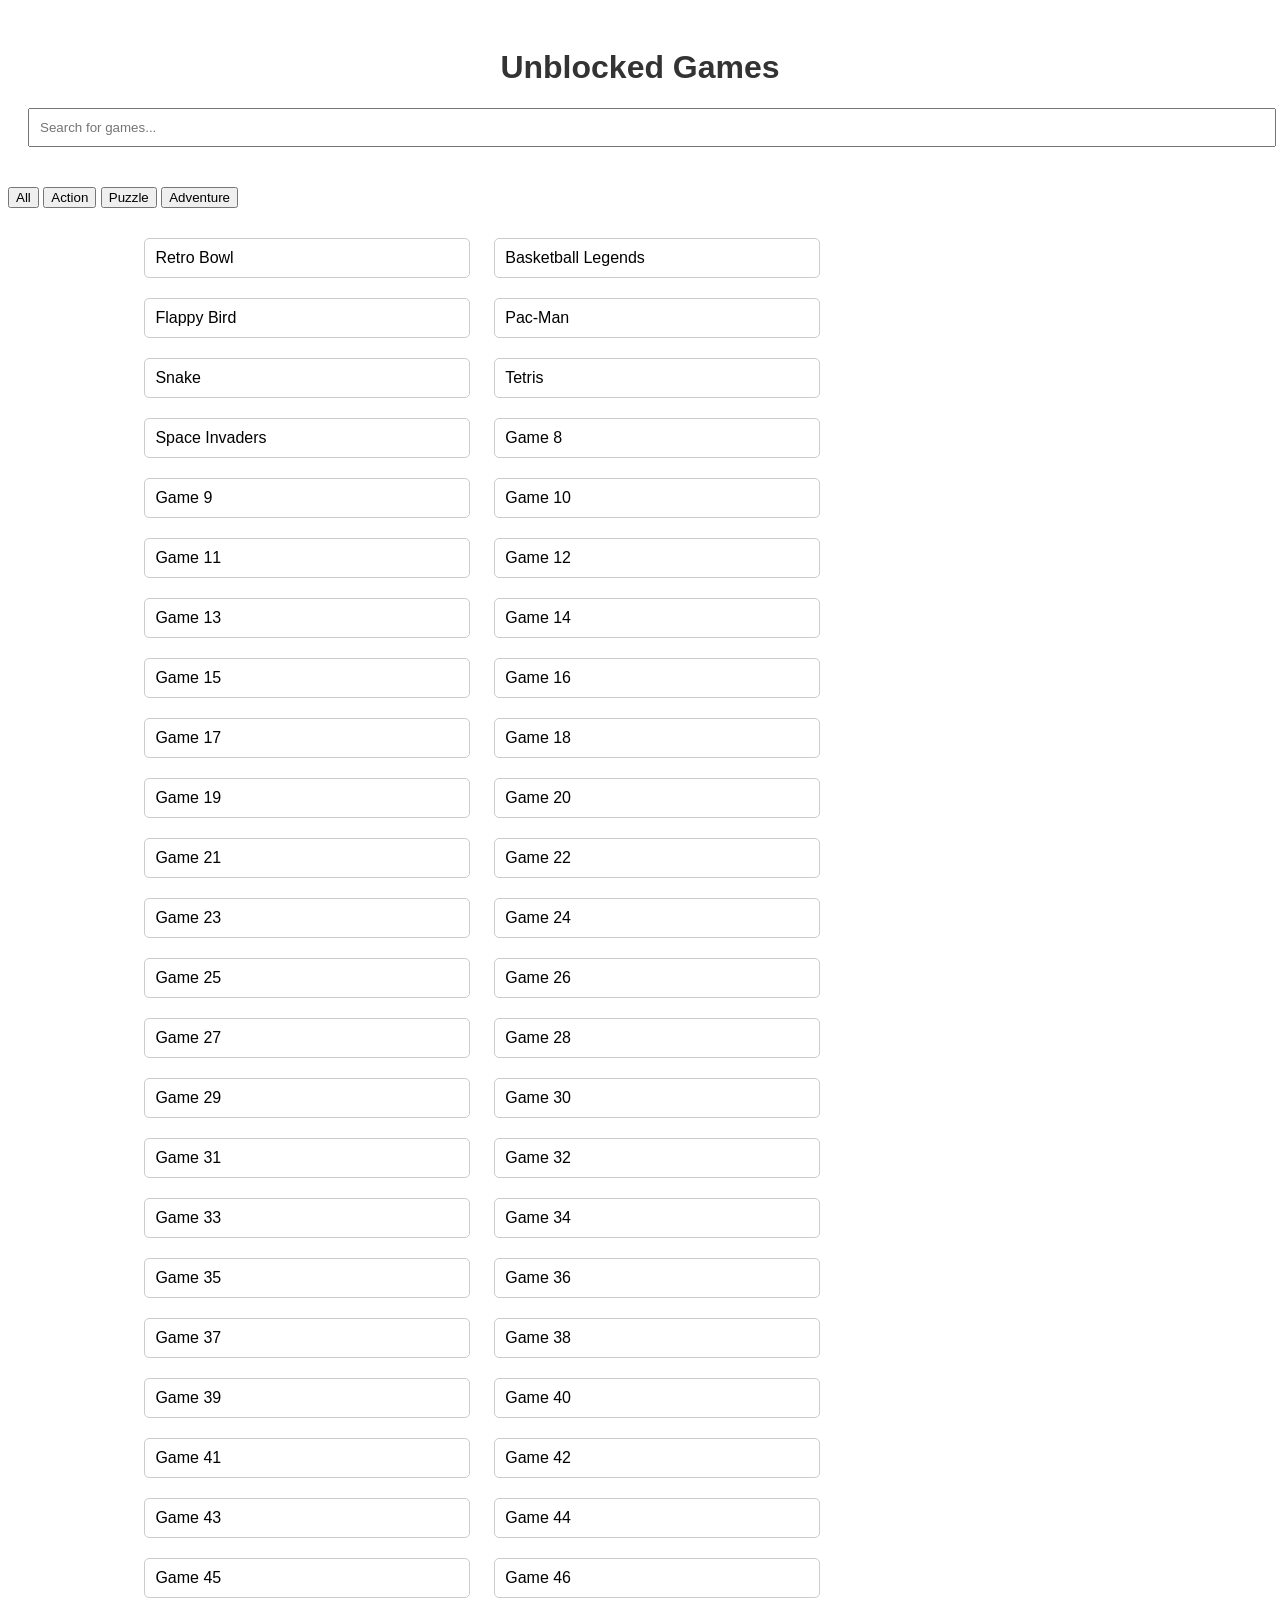
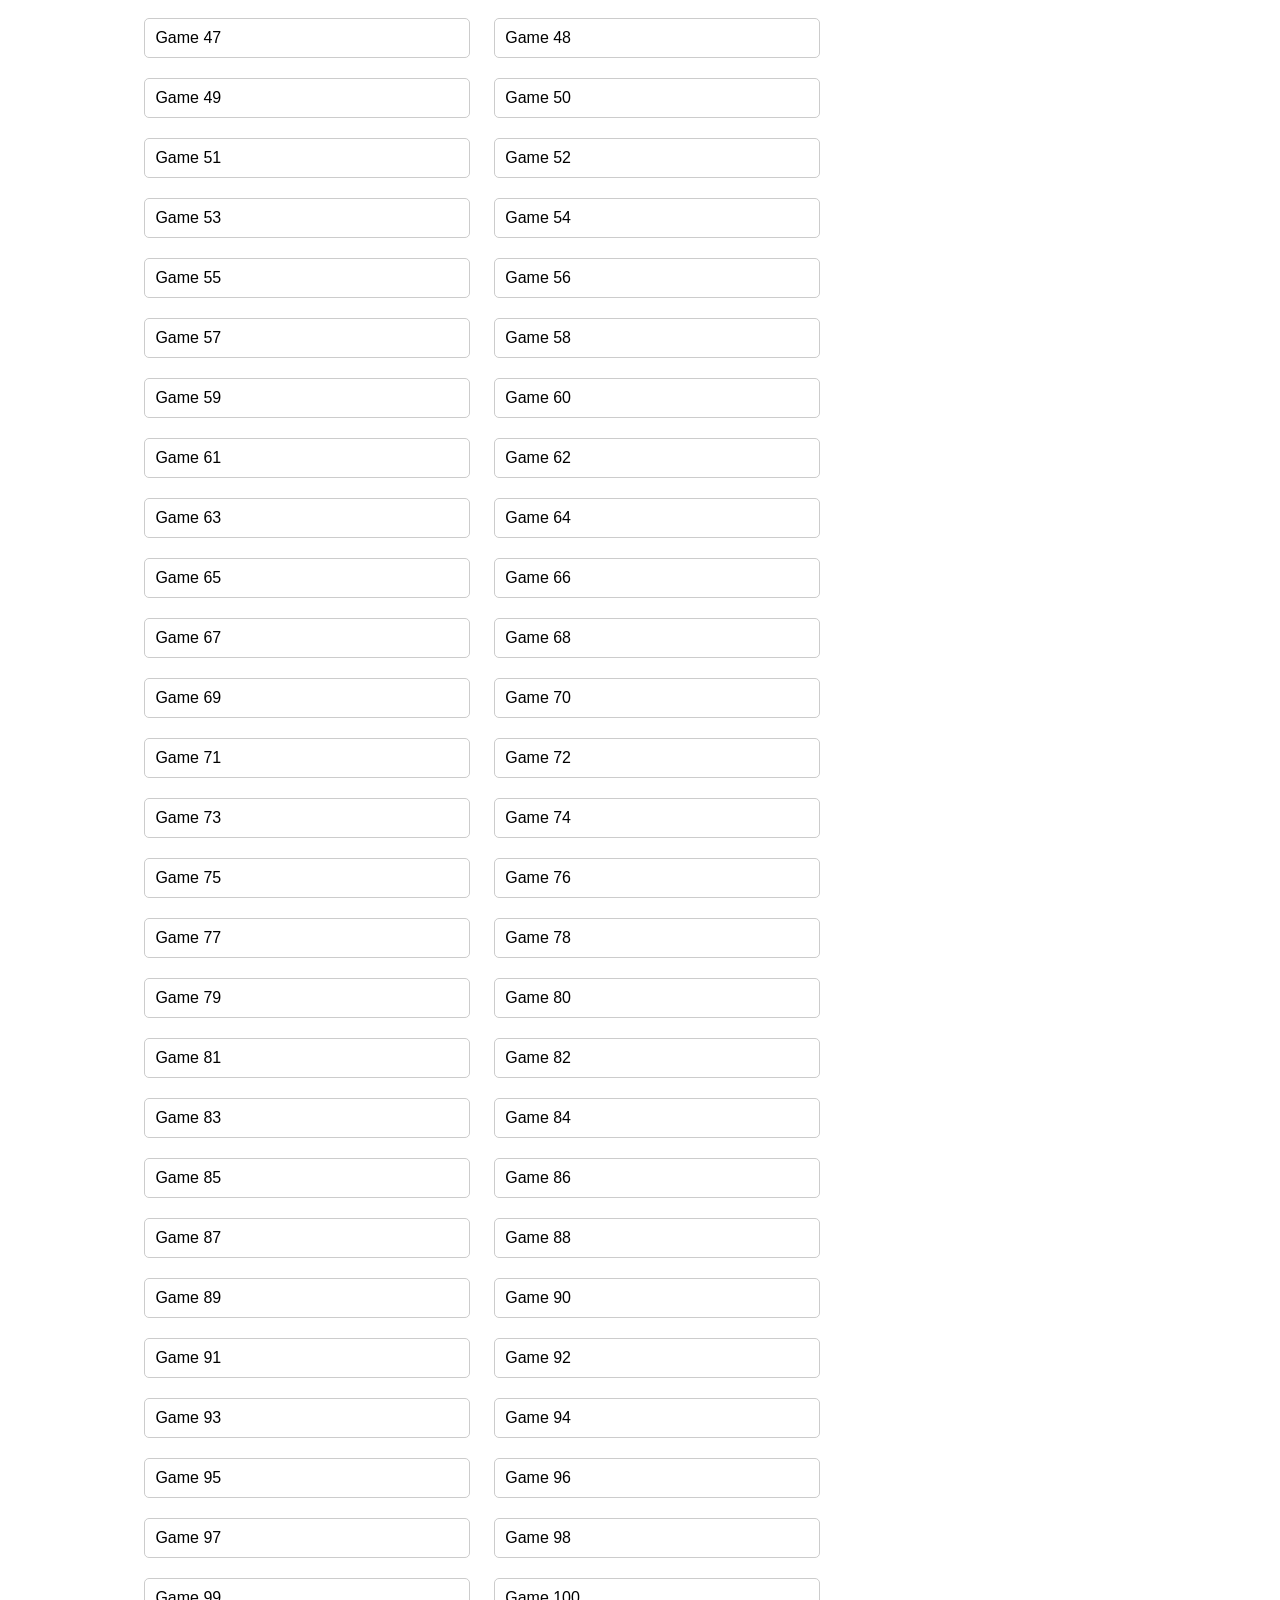
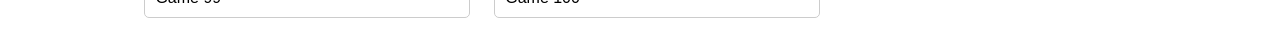
<file: games.html>
<!DOCTYPE html>
<html lang="en">
<head>
    <meta charset="UTF-8">
    <meta name="viewport" content="width=device-width, initial-scale=1.0">
    <title>Unblocked Games</title>
    <link rel="stylesheet" href="styles.css">
    <style>
        body { font-family: Arial, sans-serif; }
        .container { width: 80%; margin: auto; }
        header { text-align: center; padding: 20px; }
        input[type='text'] { width: 100%; padding: 10px; }
        .game { display: inline-block; width: 30%; margin: 10px; padding: 10px; border: 1px solid #ccc; border-radius: 5px; }
        .filters { margin: 20px 0; }
    </style>
</head>
<body>
    <header>
        <h1>Unblocked Games</h1>
        <input type="text" id="search" placeholder="Search for games...">
    </header>
    <div class="filters">
        <button>All</button>
        <button>Action</button>
        <button>Puzzle</button>
        <button>Adventure</button>
    </div>
    <div class="container">
        <div class="game">Retro Bowl</div>
        <div class="game">Basketball Legends</div>
        <div class="game">Flappy Bird</div>
        <div class="game">Pac-Man</div>
        <div class="game">Snake</div>
        <div class="game">Tetris</div>
        <div class="game">Space Invaders</div>
        <!-- Additional 93 games would be listed here -->
        <div class="game">Game 8</div>
        <div class="game">Game 9</div>
        <div class="game">Game 10</div>
        <div class="game">Game 11</div>
        <div class="game">Game 12</div>
        <div class="game">Game 13</div>
        <div class="game">Game 14</div>
        <div class="game">Game 15</div>
        <div class="game">Game 16</div>
        <div class="game">Game 17</div>
        <div class="game">Game 18</div>
        <div class="game">Game 19</div>
        <div class="game">Game 20</div>
        <div class="game">Game 21</div>
        <div class="game">Game 22</div>
        <div class="game">Game 23</div>
        <div class="game">Game 24</div>
        <div class="game">Game 25</div>
        <div class="game">Game 26</div>
        <div class="game">Game 27</div>
        <div class="game">Game 28</div>
        <div class="game">Game 29</div>
        <div class="game">Game 30</div>
        <div class="game">Game 31</div>
        <div class="game">Game 32</div>
        <div class="game">Game 33</div>
        <div class="game">Game 34</div>
        <div class="game">Game 35</div>
        <div class="game">Game 36</div>
        <div class="game">Game 37</div>
        <div class="game">Game 38</div>
        <div class="game">Game 39</div>
        <div class="game">Game 40</div>
        <div class="game">Game 41</div>
        <div class="game">Game 42</div>
        <div class="game">Game 43</div>
        <div class="game">Game 44</div>
        <div class="game">Game 45</div>
        <div class="game">Game 46</div>
        <div class="game">Game 47</div>
        <div class="game">Game 48</div>
        <div class="game">Game 49</div>
        <div class="game">Game 50</div>
        <div class="game">Game 51</div>
        <div class="game">Game 52</div>
        <div class="game">Game 53</div>
        <div class="game">Game 54</div>
        <div class="game">Game 55</div>
        <div class="game">Game 56</div>
        <div class="game">Game 57</div>
        <div class="game">Game 58</div>
        <div class="game">Game 59</div>
        <div class="game">Game 60</div>
        <div class="game">Game 61</div>
        <div class="game">Game 62</div>
        <div class="game">Game 63</div>
        <div class="game">Game 64</div>
        <div class="game">Game 65</div>
        <div class="game">Game 66</div>
        <div class="game">Game 67</div>
        <div class="game">Game 68</div>
        <div class="game">Game 69</div>
        <div class="game">Game 70</div>
        <div class="game">Game 71</div>
        <div class="game">Game 72</div>
        <div class="game">Game 73</div>
        <div class="game">Game 74</div>
        <div class="game">Game 75</div>
        <div class="game">Game 76</div>
        <div class="game">Game 77</div>
        <div class="game">Game 78</div>
        <div class="game">Game 79</div>
        <div class="game">Game 80</div>
        <div class="game">Game 81</div>
        <div class="game">Game 82</div>
        <div class="game">Game 83</div>
        <div class="game">Game 84</div>
        <div class="game">Game 85</div>
        <div class="game">Game 86</div>
        <div class="game">Game 87</div>
        <div class="game">Game 88</div>
        <div class="game">Game 89</div>
        <div class="game">Game 90</div>
        <div class="game">Game 91</div>
        <div class="game">Game 92</div>
        <div class="game">Game 93</div>
        <div class="game">Game 94</div>
        <div class="game">Game 95</div>
        <div class="game">Game 96</div>
        <div class="game">Game 97</div>
        <div class="game">Game 98</div>
        <div class="game">Game 99</div>
        <div class="game">Game 100</div>
    </div>
</body>
</html>
</file>
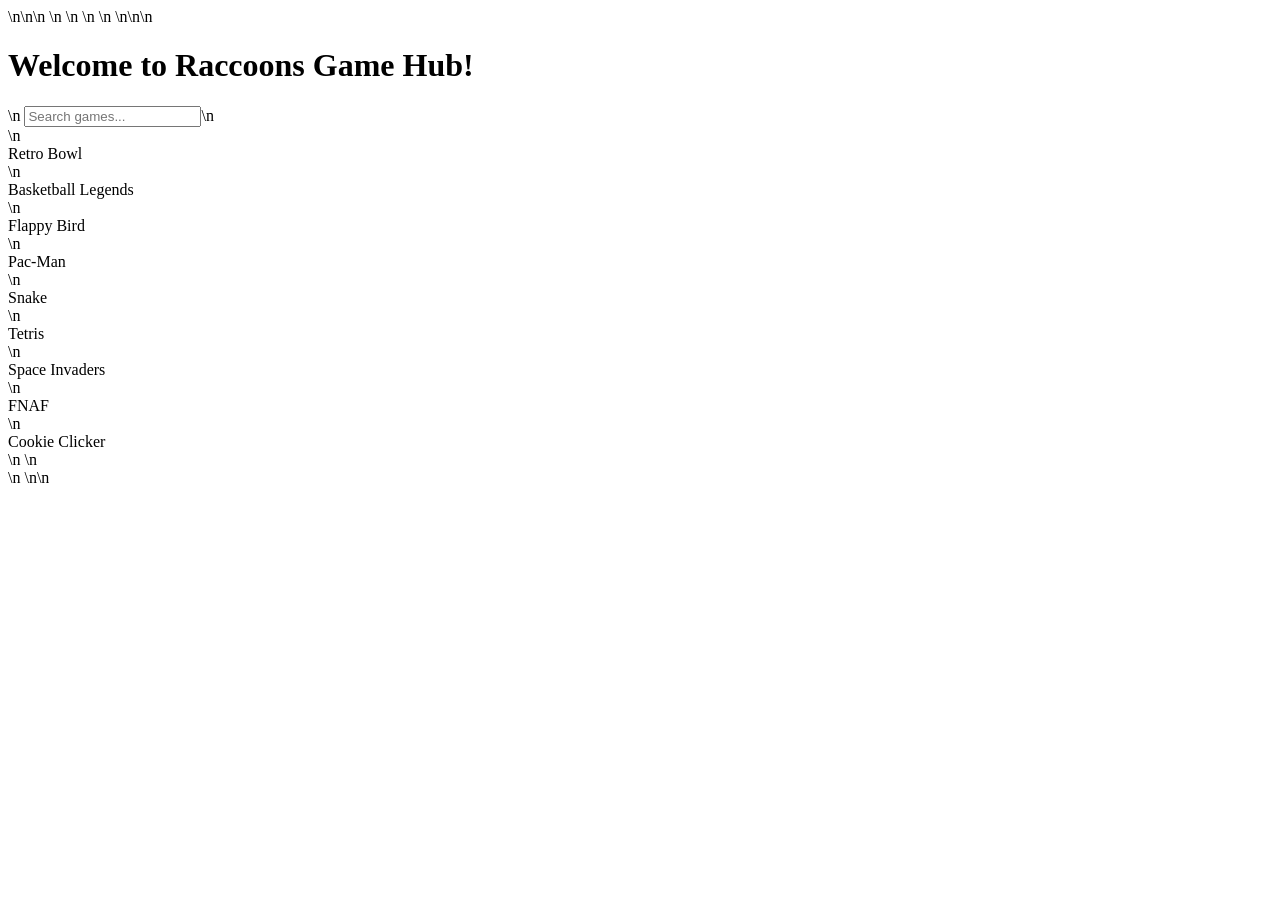
<file: raccoons-game.html>
<!DOCTYPE html>\n<html lang="en">\n<head>\n    <meta charset="UTF-8">\n    <meta http-equiv="X-UA-Compatible" content="IE=edge">\n    <meta name="viewport" content="width=device-width, initial-scale=1.0">\n    <title>Raccoons Game Hub</title>\n    <style>\n        body { font-family: Arial, sans-serif; }\n        .game { margin: 20px; padding: 10px; border: 1px solid #000; text-align: center; }\n        .search { margin: 20px; }\n    </style>\n</head>\n<body>\n    <h1>Welcome to Raccoons Game Hub!</h1>\n    <input type="text" id="search" class="search" placeholder="Search games...">\n    <div id="games">\n        <div class="game">Retro Bowl</div>\n        <div class="game">Basketball Legends</div>\n        <div class="game">Flappy Bird</div>\n        <div class="game">Pac-Man</div>\n        <div class="game">Snake</div>\n        <div class="game">Tetris</div>\n        <div class="game">Space Invaders</div>\n        <div class="game">FNAF</div>\n        <div class="game">Cookie Clicker</div>\n        <!-- More games go here -->\n    </div>\n    <script>\n        const searchInput = document.getElementById('search');\n        const gamesDiv = document.getElementById('games');\n        const games = Array.from(gamesDiv.children);\n        searchInput.addEventListener('input', () => {\n            const searchTerm = searchInput.value.toLowerCase();\n            games.forEach(game => {\n                const isVisible = game.innerText.toLowerCase().includes(searchTerm);\n                game.style.display = isVisible ? '' : 'none';\n            });\n        });\n    </script>\n</body>\n</html>
</file>
<file: styles.css>
.games {
    background-color: #f0f0f0;
    font-family: Arial, sans-serif;
}

h1, h2, h3 {
    color: #333;
}

.button {
    background-color: #007BFF;
    color: white;
    padding: 10px 15px;
    border: none;
    border-radius: 5px;
    cursor: pointer;
}

.button:hover {
    background-color: #0056b3;
}
</file>
